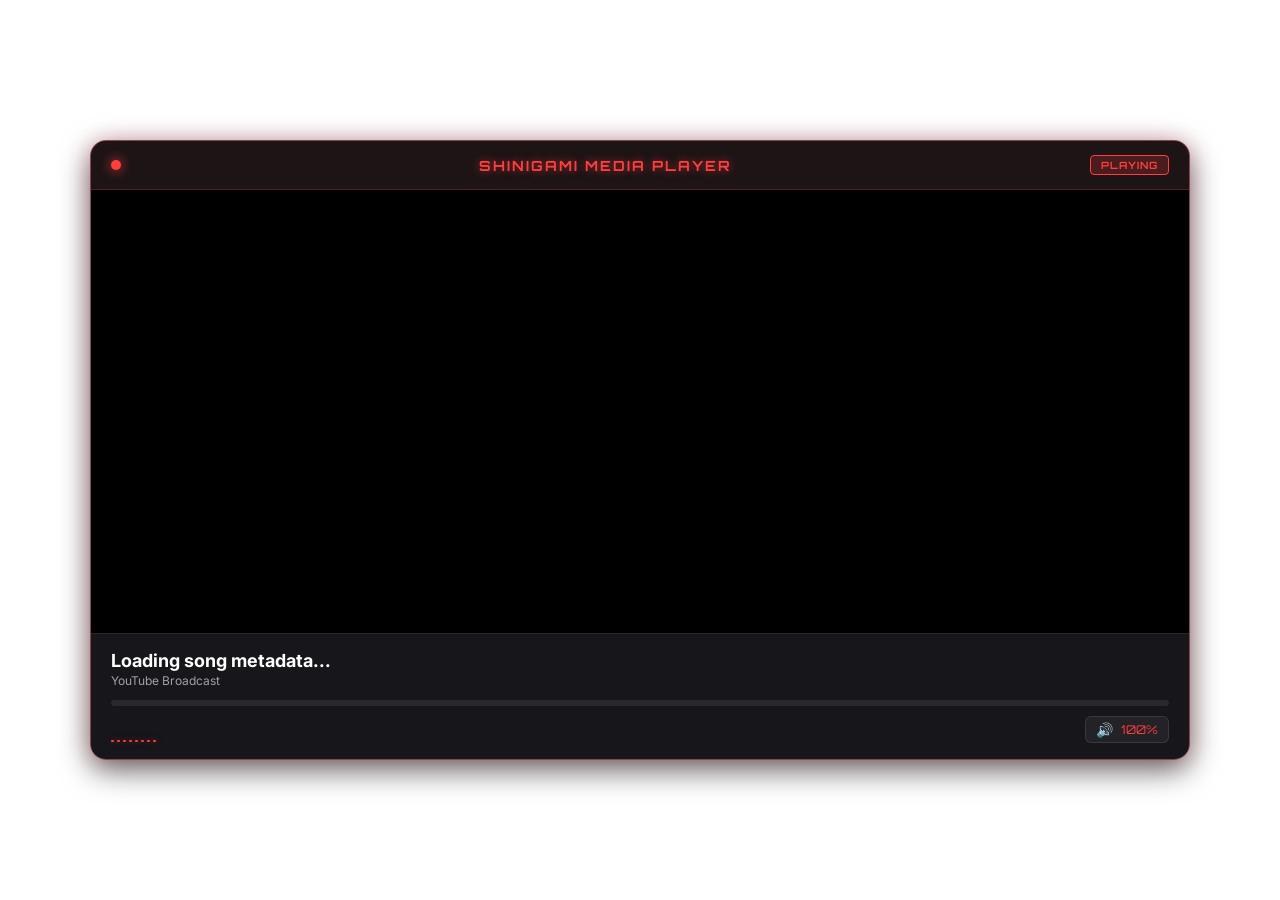
<file: my_video_dui/ui/index.html>
<!DOCTYPE html>
<html lang="en">
<head>
    <meta charset="UTF-8">
    <meta name="viewport" content="width=device-width, initial-scale=1.0">
    <title>Esse DUI Media Player</title>
    <!-- Fonts -->
    <link rel="preconnect" href="https://fonts.googleapis.com">
    <link rel="preconnect" href="https://fonts.gstatic.com" crossorigin>
    <link href="https://fonts.googleapis.com/css2?family=Inter:wght@300;400;600;700&family=Orbitron:wght@500;700;900&display=swap" rel="stylesheet">
    
    <link rel="stylesheet" href="style.css">
</head>
<body>
    <div class="player-container">
        <!-- Header -->
        <div class="player-header">
            <div class="pulse-indicator"></div>
            <span class="header-title">SHINIGAMI MEDIA PLAYER</span>
            <span class="status-badge" id="playbackStatus">PLAYING</span>
        </div>

        <!-- Video Display Area -->
        <div class="video-wrapper">
            <div id="yt-player"></div>
            <div class="video-overlay"></div>
        </div>

        <!-- Controls HUD -->
        <div class="player-controls">
            <div class="track-info">
                <span class="track-title" id="trackTitle">Loading song metadata...</span>
                <span class="track-artist" id="trackArtist">YouTube Broadcast</span>
            </div>

            <!-- Progress Bar -->
            <div class="progress-container">
                <div class="progress-bar" id="progressBar"></div>
                <div class="progress-time">
                    <span id="currentTime">0:00</span>
                    <span id="duration">0:00</span>
                </div>
            </div>

            <!-- Custom Buttons Panel -->
            <div class="buttons-panel">
                <div class="visualizer-container" id="visualizer">
                    <span class="bar bar-1"></span>
                    <span class="bar bar-2"></span>
                    <span class="bar bar-3"></span>
                    <span class="bar bar-4"></span>
                    <span class="bar bar-5"></span>
                    <span class="bar bar-6"></span>
                    <span class="bar bar-7"></span>
                    <span class="bar bar-8"></span>
                </div>

                <div class="volume-hud">
                    <span class="volume-icon">🔊</span>
                    <span id="volumeLevel">100%</span>
                </div>
            </div>
        </div>
    </div>

    <!-- YouTube IFrame API -->
    <script src="https://www.youtube.com/iframe_api"></script>
    <script src="script.js"></script>
</body>
</html>
</file>
<file: my_video_dui/ui/style.css>
/* =========================================================================
   DUI VIDEO & MUSIC PLAYER STYLE - DARK GLASSMORPHISM / SYNTHWAVE GLOW
   ========================================================================= */

* {
    margin: 0;
    padding: 0;
    box-sizing: border-box;
    user-select: none;
    -webkit-user-drag: none;
}

html, body {
    width: 100%;
    height: 100%;
    background: transparent !important;
    background-color: transparent !important;
    font-family: 'Inter', sans-serif;
    color: #ffffff;
    overflow: hidden;
}

/* Main Container - Framed like a high-end HUD overlay */
.player-container {
    position: absolute;
    top: 50%;
    left: 50%;
    transform: translate(-50%, -50%);
    width: 90%;
    height: 90%;
    max-width: 1100px;
    max-height: 620px;
    background: rgba(8, 8, 12, 0.72);
    backdrop-filter: blur(14px);
    -webkit-backdrop-filter: blur(14px);
    border: 1.5px solid rgba(255, 62, 62, 0.35);
    border-radius: 16px;
    box-shadow: 0 10px 30px rgba(0, 0, 0, 0.6),
                0 0 25px rgba(255, 0, 60, 0.2);
    display: flex;
    flex-direction: column;
    overflow: hidden;
    animation: slideUp 0.6s cubic-bezier(0.16, 1, 0.3, 1);
}

@keyframes slideUp {
    from {
        opacity: 0;
        transform: translate(-50%, -40%);
    }
    to {
        opacity: 1;
        transform: translate(-50%, -50%);
    }
}

/* Header */
.player-header {
    display: flex;
    align-items: center;
    justify-content: space-between;
    padding: 14px 20px;
    background: rgba(20, 10, 12, 0.85);
    border-bottom: 1.5px solid rgba(255, 62, 62, 0.25);
}

.pulse-indicator {
    width: 10px;
    height: 10px;
    background-color: #ff3e3e;
    border-radius: 50%;
    box-shadow: 0 0 12px #ff3e3e;
    animation: pulse 1.5s infinite alternate;
}

@keyframes pulse {
    from {
        opacity: 0.4;
        box-shadow: 0 0 4px #ff3e3e;
    }
    to {
        opacity: 1;
        box-shadow: 0 0 14px #ff3e3e, 0 0 25px #ff3e3e;
    }
}

.header-title {
    font-family: 'Orbitron', sans-serif;
    font-weight: 700;
    letter-spacing: 2px;
    color: #ff3e3e;
    font-size: 14px;
    text-shadow: 0 0 8px rgba(255, 62, 62, 0.6);
}

.status-badge {
    background: rgba(255, 62, 62, 0.2);
    border: 1px solid #ff3e3e;
    padding: 3px 10px;
    border-radius: 4px;
    font-size: 10px;
    font-family: 'Orbitron', sans-serif;
    font-weight: 700;
    color: #ff3e3e;
    letter-spacing: 1px;
}

/* Video Player Display Wrapper */
.video-wrapper {
    flex: 1;
    position: relative;
    background: #000;
    overflow: hidden;
}

/* Embed Iframe takes full size */
#yt-player {
    width: 100%;
    height: 100%;
    pointer-events: none; /* Prevents direct clicking on YT elements */
}

/* Dark Overlay to blend video into HUD style */
.video-overlay {
    position: absolute;
    top: 0;
    left: 0;
    width: 100%;
    height: 100%;
    background: linear-gradient(180deg, rgba(0,0,0,0.4) 0%, rgba(0,0,0,0) 30%, rgba(0,0,0,0.65) 100%);
    pointer-events: none;
}

/* Bottom Controls Section */
.player-controls {
    background: rgba(12, 12, 18, 0.85);
    padding: 16px 20px;
    border-top: 1px solid rgba(255, 255, 255, 0.08);
}

.track-info {
    margin-bottom: 12px;
    display: flex;
    flex-direction: column;
}

.track-title {
    font-size: 18px;
    font-weight: 700;
    color: #ffffff;
    white-space: nowrap;
    text-overflow: ellipsis;
    overflow: hidden;
    margin-bottom: 2px;
}

.track-artist {
    font-size: 12px;
    color: #a0a0ab;
}

/* Progress Slider */
.progress-container {
    width: 100%;
    background: rgba(255, 255, 255, 0.08);
    height: 6px;
    border-radius: 3px;
    margin-bottom: 10px;
    position: relative;
    cursor: pointer;
    overflow: hidden;
}

.progress-bar {
    height: 100%;
    width: 0%;
    background: linear-gradient(90deg, #ff0055 0%, #ff3e3e 100%);
    border-radius: 3px;
    box-shadow: 0 0 10px rgba(255, 62, 62, 0.8);
    transition: width 0.1s linear;
}

.progress-time {
    display: flex;
    justify-content: space-between;
    font-size: 11px;
    color: #8a8a93;
    font-family: 'Orbitron', sans-serif;
    margin-top: 4px;
}

/* Custom visual elements panel */
.buttons-panel {
    display: flex;
    align-items: center;
    justify-content: space-between;
    margin-top: 6px;
}

/* Audio Visualizer Waves (CSS Animation) */
.visualizer-container {
    display: flex;
    align-items: flex-end;
    gap: 3px;
    height: 24px;
}

.bar {
    width: 3px;
    background: #ff3e3e;
    box-shadow: 0 0 6px rgba(255, 62, 62, 0.6);
    border-radius: 1px;
    height: 2px;
    transition: height 0.15s ease;
}

/* Animations when video is playing */
.playing .bar-1 { animation: bounce 0.8s ease-in-out infinite alternate; }
.playing .bar-2 { animation: bounce 1.1s ease-in-out infinite alternate; animation-delay: 0.1s; }
.playing .bar-3 { animation: bounce 0.9s ease-in-out infinite alternate; animation-delay: 0.25s; }
.playing .bar-4 { animation: bounce 1.3s ease-in-out infinite alternate; animation-delay: 0.15s; }
.playing .bar-5 { animation: bounce 0.7s ease-in-out infinite alternate; animation-delay: 0.3s; }
.playing .bar-6 { animation: bounce 1.0s ease-in-out infinite alternate; animation-delay: 0.05s; }
.playing .bar-7 { animation: bounce 1.2s ease-in-out infinite alternate; animation-delay: 0.2s; }
.playing .bar-8 { animation: bounce 0.9s ease-in-out infinite alternate; animation-delay: 0.35s; }

@keyframes bounce {
    0% { height: 3px; }
    100% { height: 22px; }
}

/* Volume indicator HUD */
.volume-hud {
    display: flex;
    align-items: center;
    gap: 8px;
    background: rgba(255, 255, 255, 0.05);
    border: 1px solid rgba(255, 255, 255, 0.1);
    padding: 4px 10px;
    border-radius: 6px;
    font-size: 12px;
    font-family: 'Orbitron', sans-serif;
    color: #ff3e3e;
}

.volume-icon {
    font-size: 14px;
}
</file>
